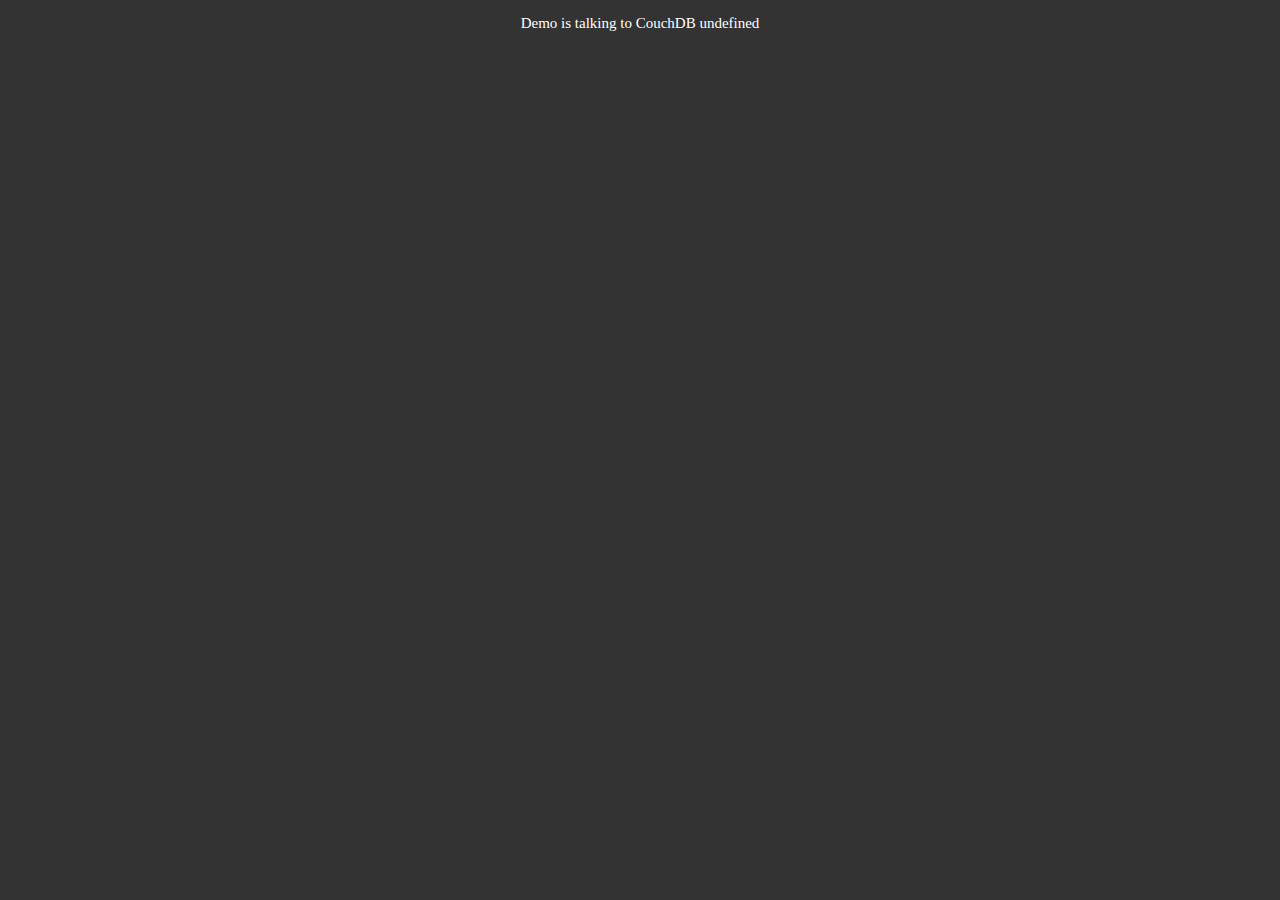
<file: ui/index2.html>
<!DOCTYPE html>
<html>
<head>
<meta http-equiv="Content-Type" content="text/html; charset=UTF-8">
<link rel="stylesheet" href="base.css" />
<style>
body {
    text-align: center;
    background-color: #333;
    color: white;
}
</style>
<script src="couch.js"></script>
<script src="base.js"></script>
<script>
"use strict"; 

// The CouchDB database:
var db = new couch.Database('demo-0');

function hello() {
    var s = new couch.Server();
    $('hello').textContent = 'Demo is talking to CouchDB ' + s.get_sync()['version'];
}

</script>
</head>
<body onload="hello()">
<p id="hello"></p>
</body>
</html>
</file>
<file: ui/base.css>
body, input, textarea, select, option {
    font-family: Ubuntu, sans-sarif;
    font-size: 15px;
}

code, pre {
    font-family: 'Ubuntu Mono', monospace;
    font-size: 17px;
}

body, div, p, li, pre, code, img {
    -webkit-user-select: none;
    -webkit-user-drag: none;
}

p, li, pre, code {
    cursor: default;
}

.hide {
    display: none !important;
}
</file>
